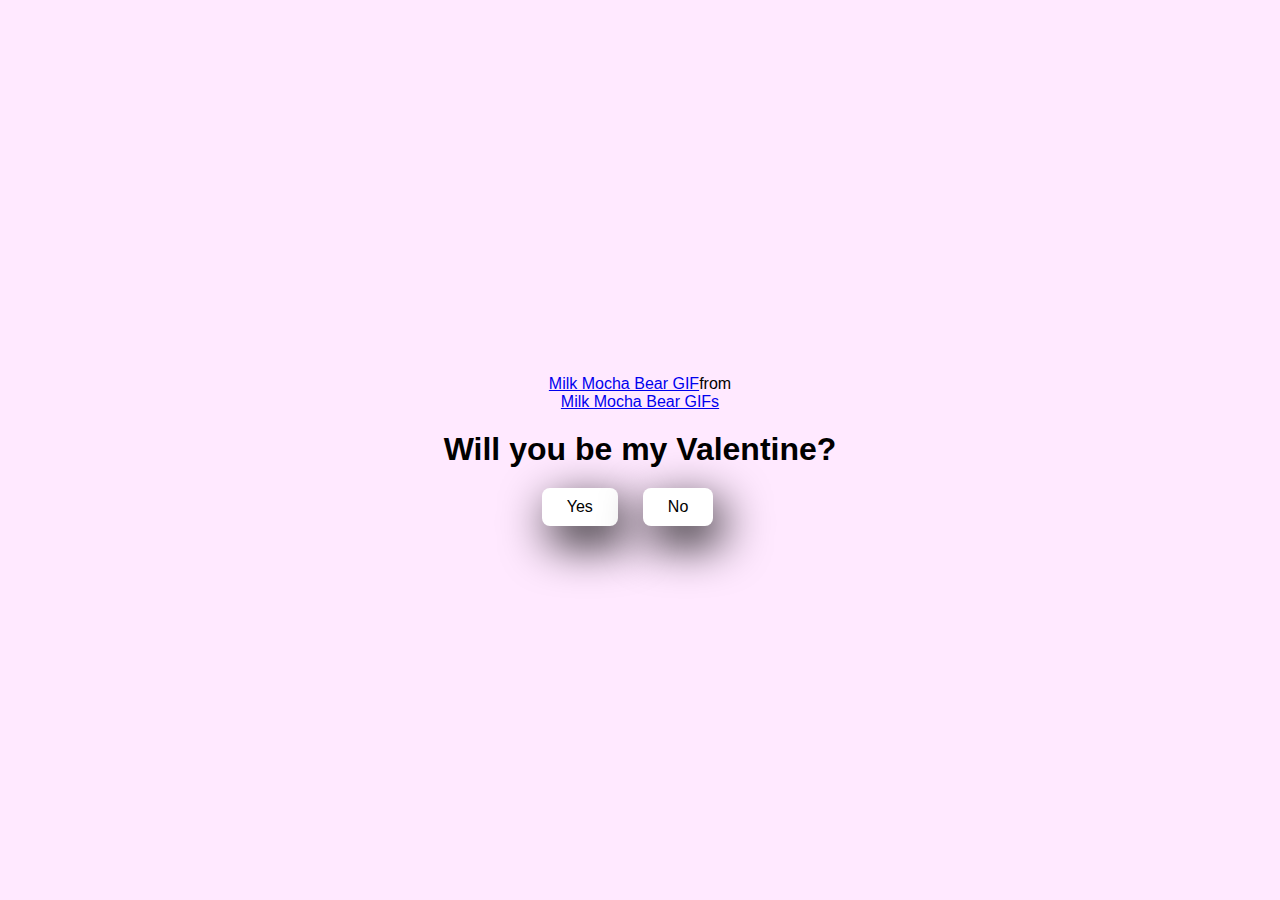
<file: index.html>
<!DOCTYPE html>
<html lang="en">
  <head>
    <meta charset="UTF-8" />
    <meta name="viewport" content="width=device-width,initial-scale=1.0" />
    <title>Happy Valentines Day</title>
    <link rel="stylesheet" href="style.css">

  </head>
  <body>
    <div class="container">
        <div 
        class="tenor-gif-embed" 
        data-postid="11538399417341404761" 
        data-share-method="host" 
        data-aspect-ratio="1" 
        data-width="100%"
        >
        
        <a href="https://tenor.com/view/milk-mocha-bear-gif-11538399417341404761">Milk Mocha Bear GIF</a>from 
        
        <a href="https://tenor.com/search/milk+mocha+bear-gifs">Milk Mocha Bear GIFs</a>
     </div> 
     <script type="text/javascript" 
     async src="https://tenor.com/embed.js"
     ></script>
        <h1>Will you be my Valentine?</h1>

     <div class="btn">
        <a href="yes.html">Yes</a>
        <a href="no1.html">No</a>
    <div>

  </body>
</html>
</file>
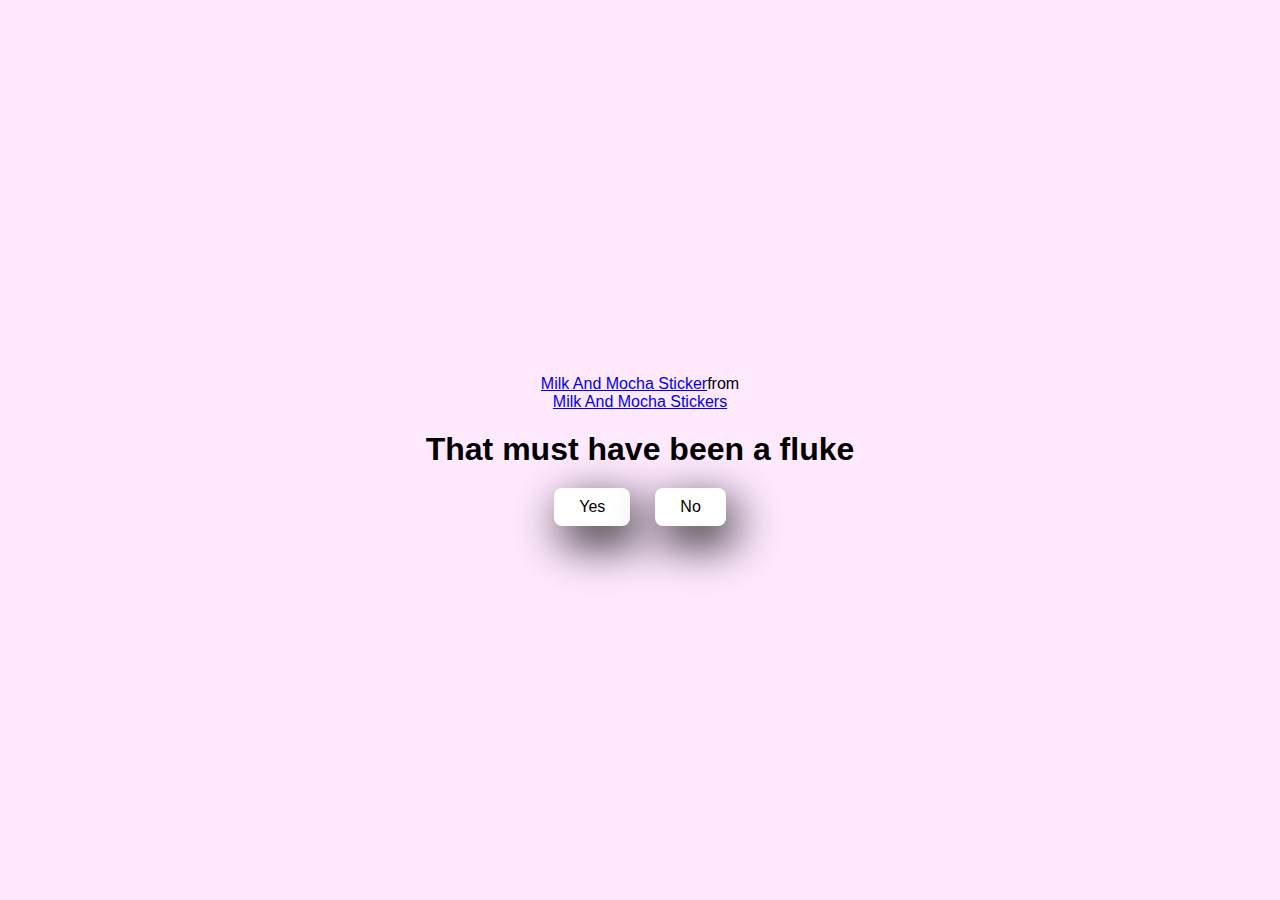
<file: no1.html>
<!DOCTYPE html>
<html lang="en">
  <head>
    <meta charset="UTF-8" />
    <meta name="viewport" content="width=device-width,initial-scale=1.0" />
    <title>Happy Valentines Day</title>
    <link rel="stylesheet" href="style.css">

  </head>
  <body>
    <div class="container">
        <div class="tenor-gif-embed" data-postid="24469205" data-share-method="host" data-aspect-ratio="1.30081" data-width="100%"><a href="https://tenor.com/view/milk-and-mocha-gif-24469205">Milk And Mocha Sticker</a>from <a href="https://tenor.com/search/milk+and+mocha-stickers">Milk And Mocha Stickers</a></div> <script type="text/javascript" async src="https://tenor.com/embed.js"></script>
        <h1>That must have been a fluke</h1>

     <div class="btn">
        <a href="yes.html">Yes</b>
        <a href="no2.html">No</b>

     
    <div>

  </body>
</html>
</file>
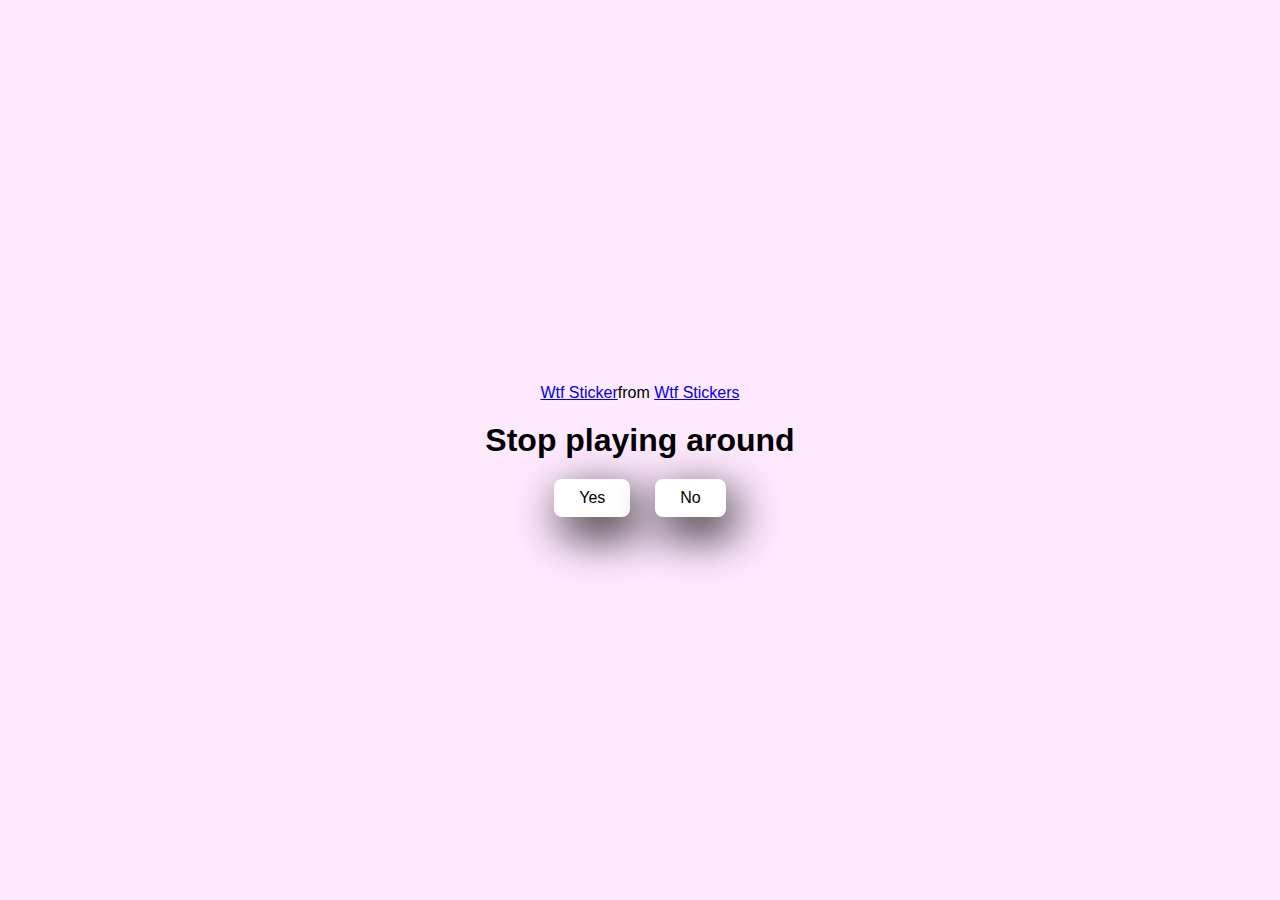
<file: no2.html>
<!DOCTYPE html>
<html lang="en">
  <head>
    <meta charset="UTF-8" />
    <meta name="viewport" content="width=device-width,initial-scale=1.0" />
    <title>Happy Valentines Day</title>
    <link rel="stylesheet" href="style.css">

  </head>
  <body>
    <div class="container">
        <div class="tenor-gif-embed" data-postid="10488999674627129163" data-share-method="host" data-aspect-ratio="1.29167" data-width="100%"><a href="https://tenor.com/view/wtf-gif-10488999674627129163">Wtf Sticker</a>from <a href="https://tenor.com/search/wtf-stickers">Wtf Stickers</a></div> <script type="text/javascript" async src="https://tenor.com/embed.js"></script>
        <h1>Stop playing around</h1>

     <div class="btn">
        <a href="yes.html">Yes</b>
        <a href="no3.html">No</b>

     
    <div>

  </body>
</html>
</file>
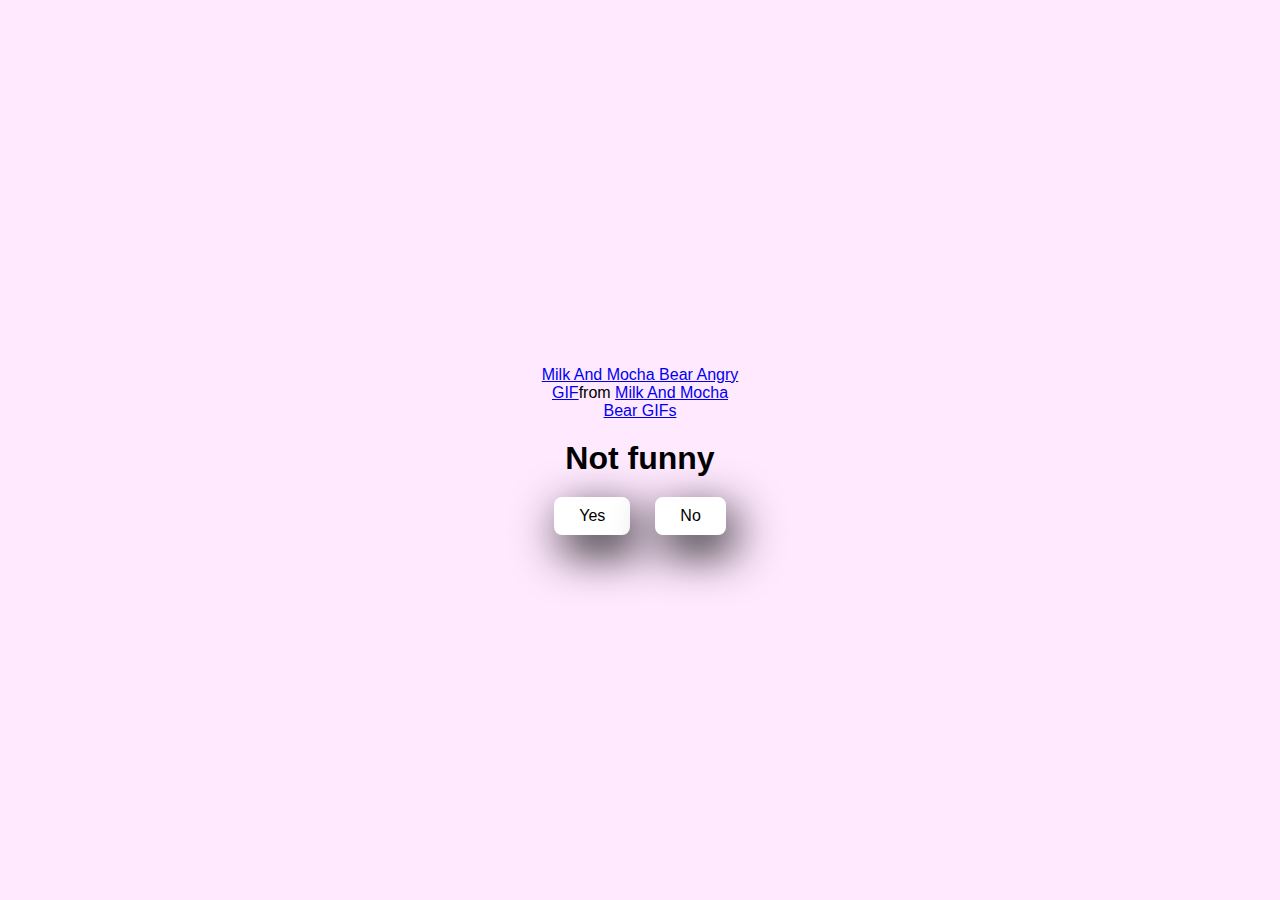
<file: no3.html>
<!DOCTYPE html>
<html lang="en">
  <head>
    <meta charset="UTF-8" />
    <meta name="viewport" content="width=device-width,initial-scale=1.0" />
    <title>Happy Valentines Day</title>
    <link rel="stylesheet" href="style.css">

  </head>
  <body>
    <div class="container">
        <div class="tenor-gif-embed" data-postid="17537014" data-share-method="host" data-aspect-ratio="1.31148" data-width="100%"><a href="https://tenor.com/view/milk-and-mocha-bear-mocha-bear-angry-mad-glare-gif-17537014">Milk And Mocha Bear Angry GIF</a>from <a href="https://tenor.com/search/milk+and+mocha+bear-gifs">Milk And Mocha Bear GIFs</a></div> <script type="text/javascript" async src="https://tenor.com/embed.js"></script>
        <h1>Not funny</h1>

     <div class="btn">
        <a href="yes.html">Yes</b>
        <a href="no4.html">No</b>

     
    <div>

  </body>
</html>
</file>
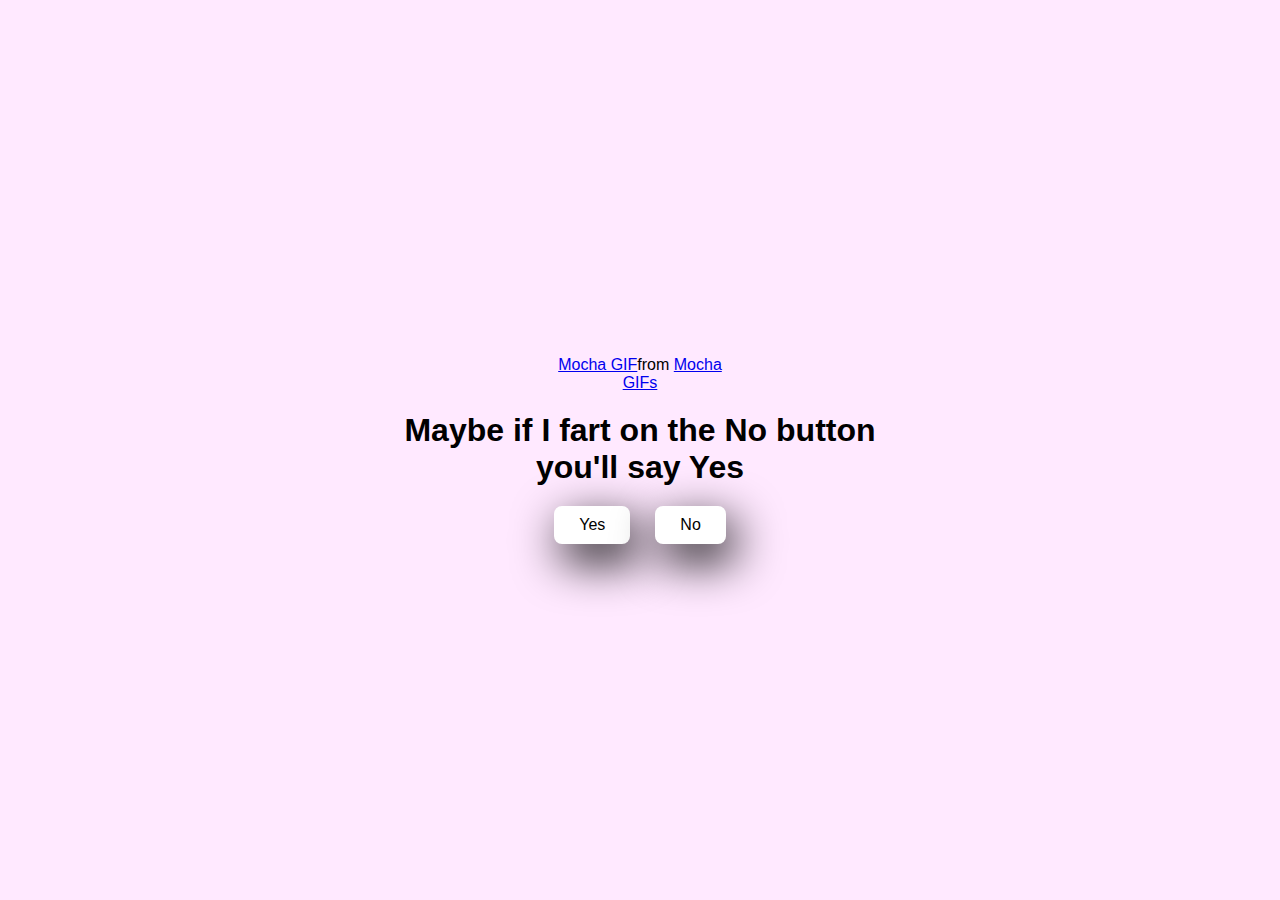
<file: no4.html>
<!DOCTYPE html>
<html lang="en">
  <head>
    <meta charset="UTF-8" />
    <meta name="viewport" content="width=device-width,initial-scale=1.0" />
    <title>Happy Valentines Day</title>
    <link rel="stylesheet" href="style.css">

  </head>
  <body>
    <div class="container">
        <div class="tenor-gif-embed" data-postid="18307410" data-share-method="host" data-aspect-ratio="1.23552" data-width="100%"><a href="https://tenor.com/view/mocha-gif-18307410">Mocha GIF</a>from <a href="https://tenor.com/search/mocha-gifs">Mocha GIFs</a></div> <script type="text/javascript" async src="https://tenor.com/embed.js"></script>
        <h1>Maybe if I fart on the No button you'll say Yes</h1>

     <div class="btn">
        <a href="yes.html">Yes</b>
        <a href="no5.html">No</b>

     
    <div>

  </body>
</html>
</file>
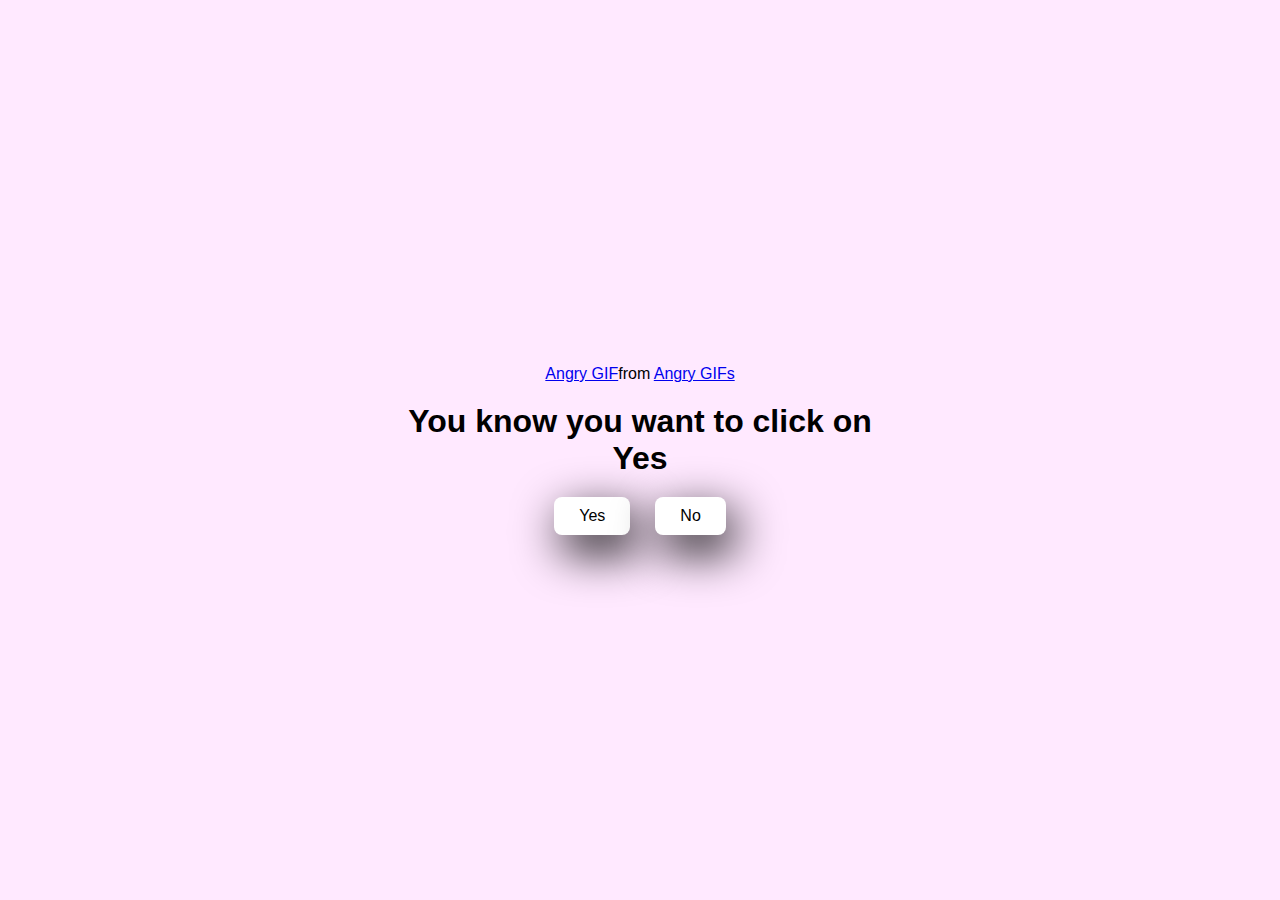
<file: no5.html>
<!DOCTYPE html>
<html lang="en">
  <head>
    <meta charset="UTF-8" />
    <meta name="viewport" content="width=device-width,initial-scale=1.0" />
    <title>Happy Valentines Day</title>
    <link rel="stylesheet" href="style.css">

  </head>
  <body>
    <div class="container">
        <div class="tenor-gif-embed" data-postid="10206240180934725709" data-share-method="host" data-aspect-ratio="1.30282" data-width="100%"><a href="https://tenor.com/view/angry-gif-10206240180934725709">Angry GIF</a>from <a href="https://tenor.com/search/angry-gifs">Angry GIFs</a></div> <script type="text/javascript" async src="https://tenor.com/embed.js"></script>
        <h1>You know you want to click on Yes</h1>

     <div class="btn">
        <a href="yes.html">Yes</b>
        <a href="no6.html">No</b>

     
    <div>

  </body>
</html>
</file>
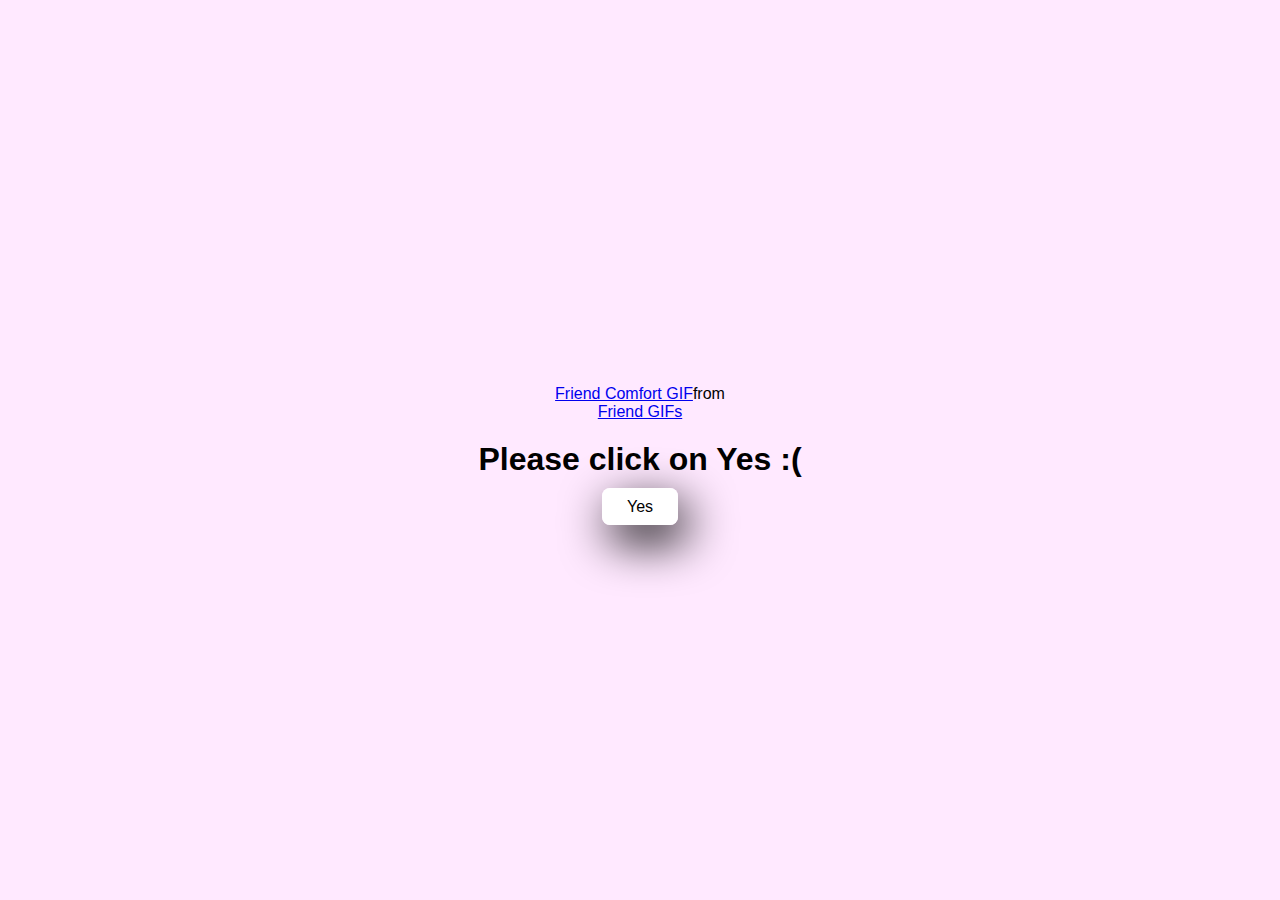
<file: no6.html>
<!DOCTYPE html>
<html lang="en">
  <head>
    <meta charset="UTF-8" />
    <meta name="viewport" content="width=device-width,initial-scale=1.0" />
    <title>Happy Valentines Day</title>
    <link rel="stylesheet" href="style.css">

  </head>
  <body>
    <div class="container">
        <div class="tenor-gif-embed" data-postid="16905568" data-share-method="host" data-aspect-ratio="1.50943" data-width="100%"><a href="https://tenor.com/view/friend-comfort-bear-hug-sad-gif-16905568">Friend Comfort GIF</a>from <a href="https://tenor.com/search/friend-gifs">Friend GIFs</a></div> <script type="text/javascript" async src="https://tenor.com/embed.js"></script>
        <h1>Please click on Yes :( </h1>

     <div class="btnYes">
        <a href="yes.html">Yes</a>
        

     
    <div>

  </body>
</html>
</file>
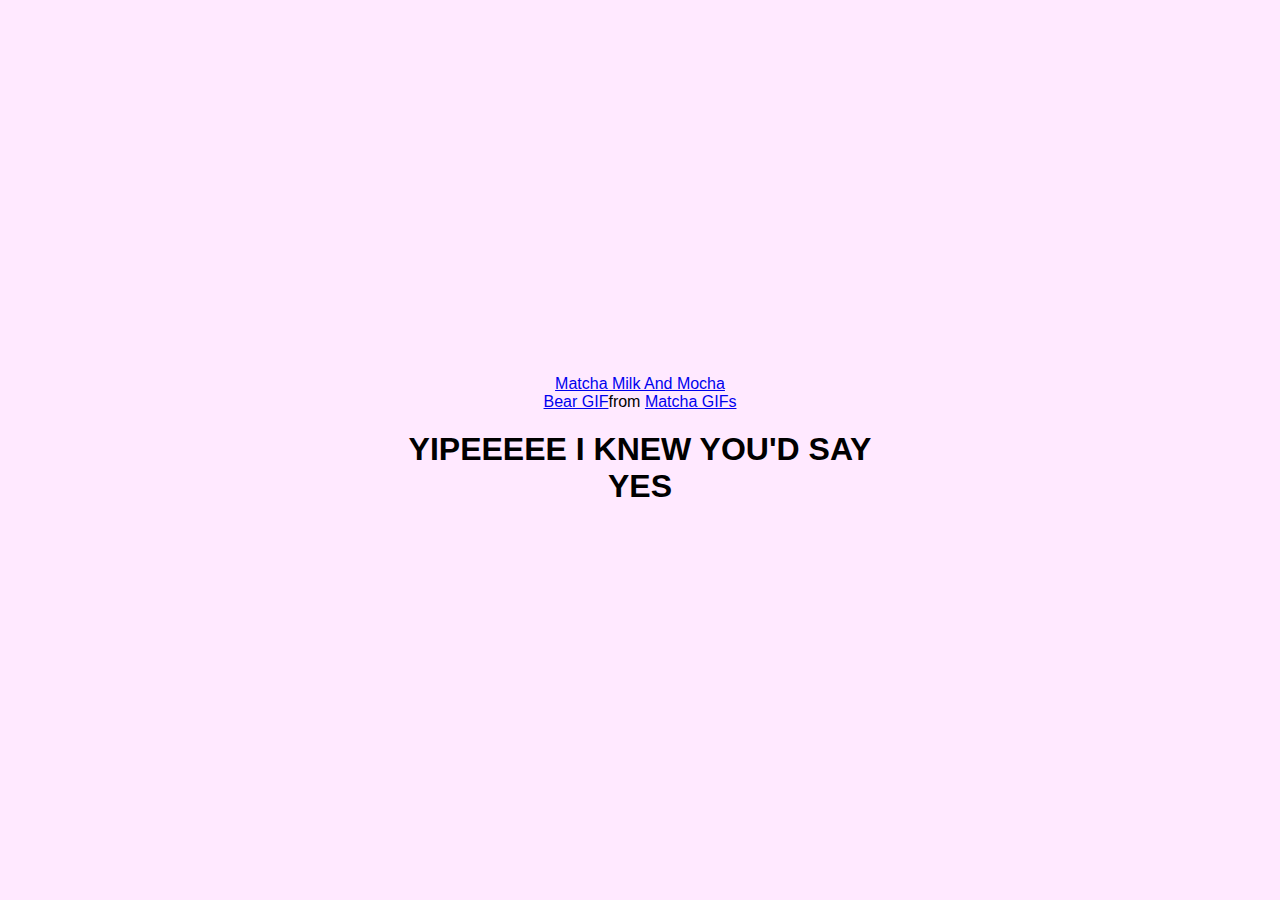
<file: yes.html>
<!DOCTYPE html>
<html lang="en">
  <head>
    <meta charset="UTF-8" />
    <meta name="viewport" content="width=device-width,initial-scale=1.0" />
    <title>Happy Valentines Day</title>
    <link rel="stylesheet" href="style.css">

  </head>
  <body>
    <div class="container">
        <div class="tenor-gif-embed" data-postid="14023057" data-share-method="host" data-aspect-ratio="1" data-width="100%"><a href="https://tenor.com/view/matcha-milk-and-mocha-bear-milk-mocha-milk-mocha-bear-love-gif-14023057">Matcha Milk And Mocha Bear GIF</a>from <a href="https://tenor.com/search/matcha-gifs">Matcha GIFs</a></div> <script type="text/javascript" async src="https://tenor.com/embed.js"></script>
        <h1>YIPEEEEE I KNEW YOU'D SAY YES</h1>

     
    <div>

  </body>
</html>
</file>
<file: style.css>
* {
    margin: 0;
    padding:0;
    box-sizing: border-box;
    font-family: sans-serif;
}

body{
    width:100%;
    min-height: 100vh;
    display: flex;
    justify-content: center;
    align-items: center;
    background-color: #ffe7ffe6;

}

.container{
    display: flex;
    flex-direction: column;
    text-align: center;
    align-items: center;
    gap:20px;
    max-width: 500px;
    margin:20px;
}

.container .tenor-gif-embed{
    max-width: 200px;
}

.container .btn{
    display:flex;
    gap: 25px;
}

.btn a{
    text-decoration: none;
    color:black;
    background: #fff;
    padding: 10px 25px;
    border-radius: 8px;
    box-shadow: 0.5rem 1rem 3rem;


    


}

.btnYes a{
    text-decoration: none;
    color:black;
    background: #fff;
    padding: 10px 25px;
    border-radius: 8px;
    box-shadow: 0.5rem 1rem 3rem;


}
</file>
